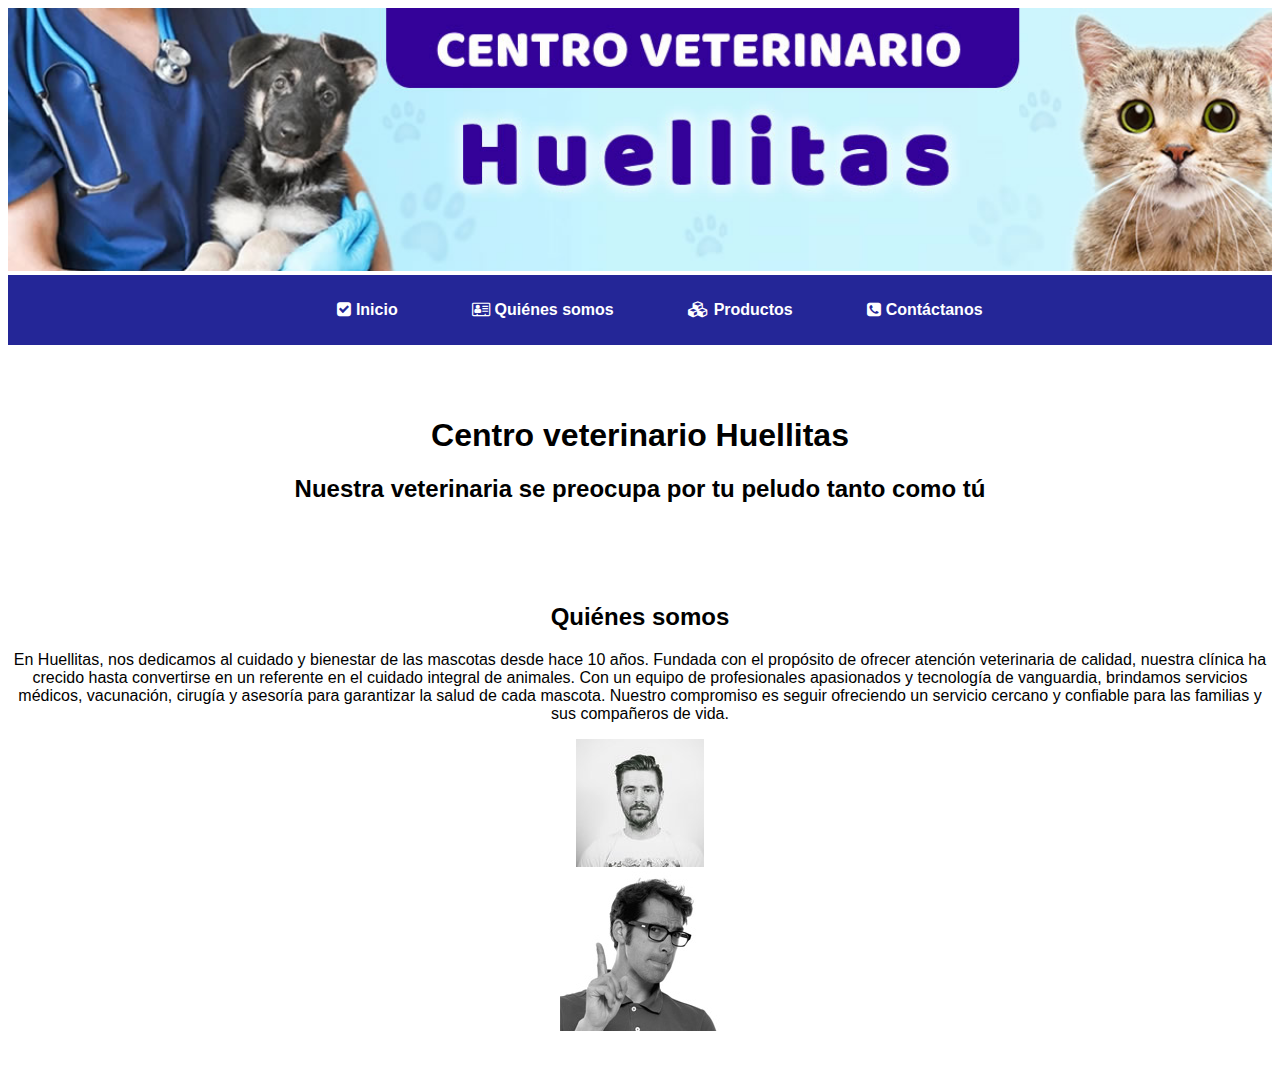
<file: index.html>
<!DOCTYPE html>
<html>

<head>
    <title>Index</title>
    <link rel="stylesheet" href="https://cdnjs.cloudflare.com/ajax/libs/font-awesome/4.7.0/css/font-awesome.min.css">
    <link rel="stylesheet" href="style.css">
</head>

<body>
    <header>
        <img src="banner-principal.jpg" alt="Banner principal" width="100%">


        <nav>
            <ul>
                <li></i> <a href="index.html"><i class="fa fa-check-square"></i> Inicio</a></li>
                <li></i> <a href="us.html"><i class="fa fa-address-card-o"></i> Quiénes somos</a></li>
                <li></i> <a href="products.html"><i class="fa fa-cubes"></i> Productos</a></li>
                <li></i> <a href="contactUs.html"><i class="fa fa-phone-square"></i> Contáctanos</a></li>
            </ul>

        </nav>

    </header>

    <section id="Inicio">
        <h1>Centro veterinario Huellitas</h1>
        <h2>Nuestra veterinaria se preocupa por tu peludo tanto como tú</h2>
    </section>

    <section id="Nosotros">
        <h2>Quiénes somos</h2>
        <p>En Huellitas, nos dedicamos al cuidado y bienestar de las mascotas desde hace 10 años.
        Fundada con el propósito de ofrecer atención veterinaria de calidad, nuestra clínica
        ha crecido hasta convertirse en un referente en el cuidado integral de animales.
        Con un equipo de profesionales apasionados y tecnología de vanguardia, brindamos servicios
        médicos, vacunación, cirugía y asesoría para garantizar la salud de cada mascota.
        Nuestro compromiso es seguir ofreciendo un servicio cercano y confiable para las familias y sus compañeros de
        vida.</p>
        <div class="contenedor">
            <div class="Foto">
                <img src="usuario-1.jpg" alt="usuario-1">
            </div>
            </div>
            <div class="Foto">
                <img src="usuario-2.jpg" alt="usuario-2">
        </div>
    </section>
</body>

</html>
</file>
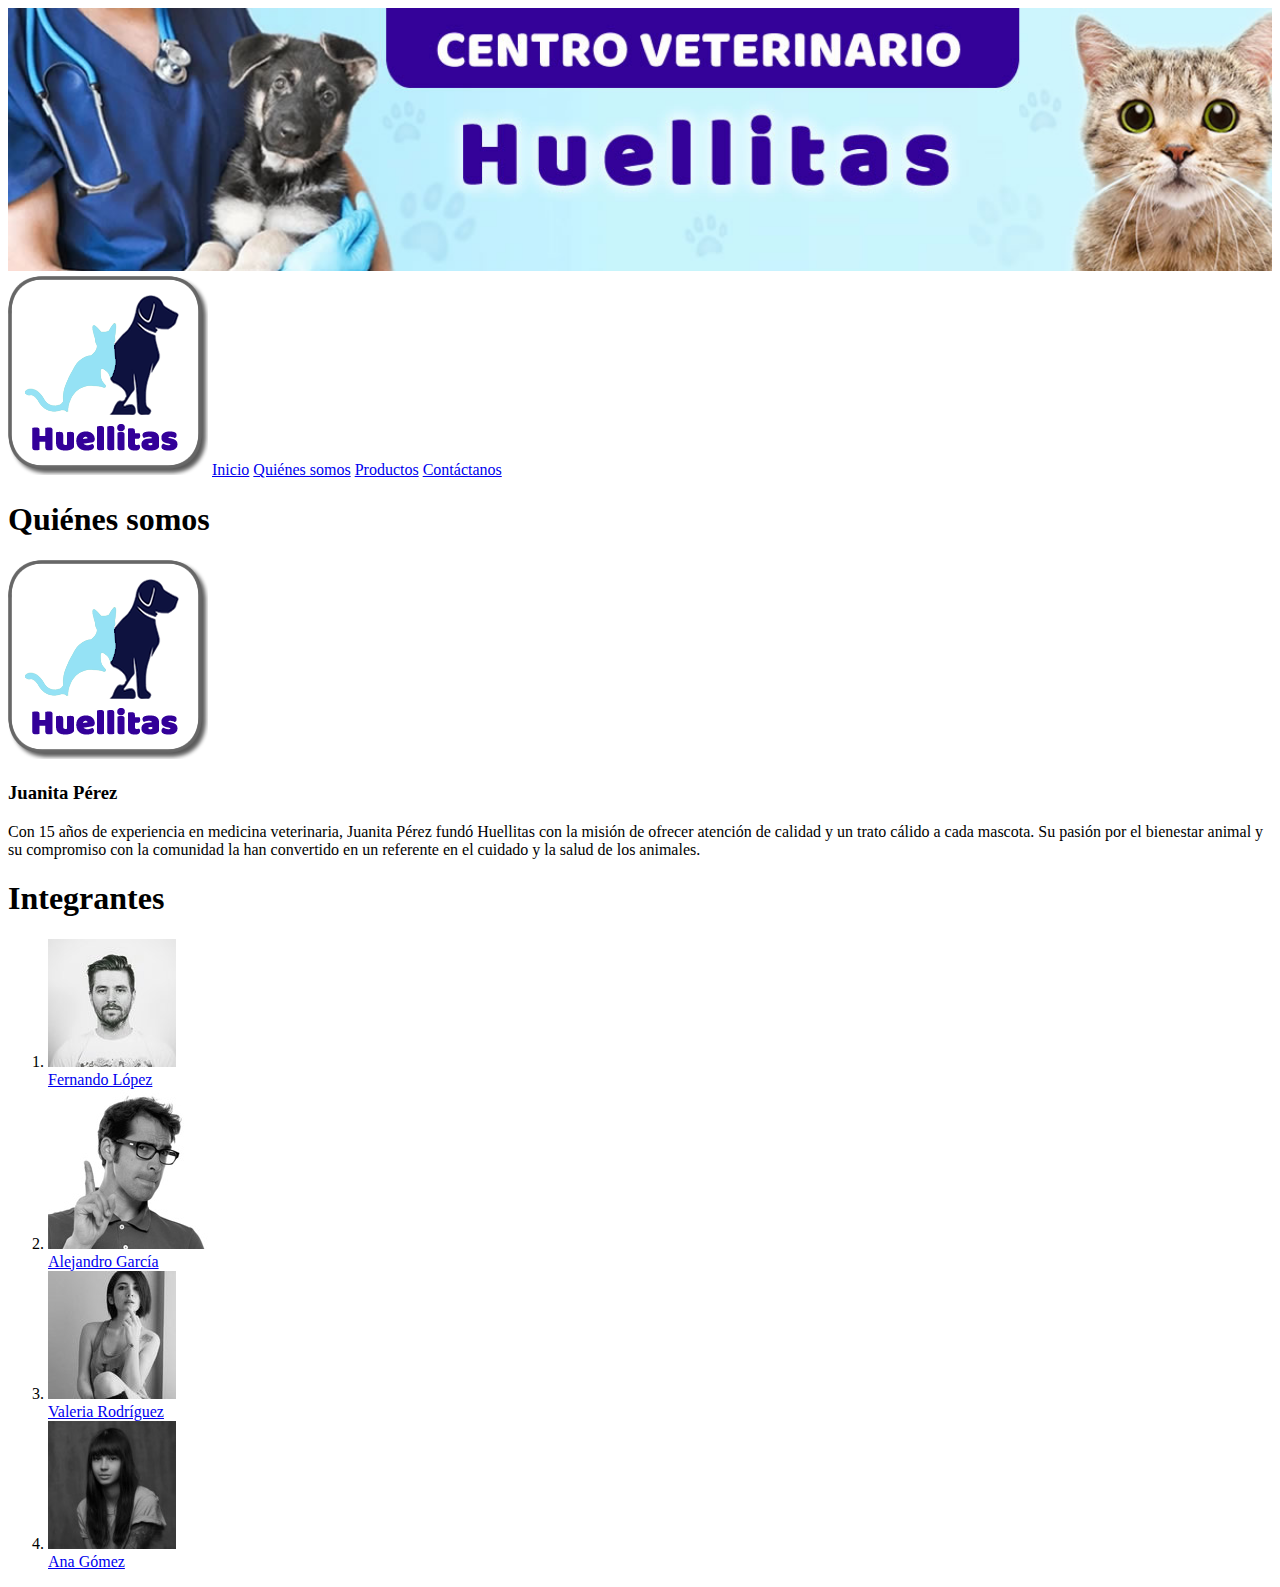
<file: us.html>
<!DOCTYPE html>
<html>
<head>
<title>Us</title>
</head>
<body>
    <img src="banner-principal.jpg" alt="Banner principal" width="100%" >

    <nav>
        <img src="logo.png" alt="logo de la empresa">
    <a href="index.html">Inicio</a>
    <a href="us.html">Quiénes somos</a>
    <a href="products.html">Productos</a>
    <a href="contactUs.html">Contáctanos</a>
    </nav>
    
<h1>Quiénes somos</h1>
    <img src="logo.png" alt="logo de la empresa">
    <h3>Juanita Pérez</h3>
    <p>Con 15 años de experiencia en medicina veterinaria, Juanita Pérez fundó Huellitas con la misión de ofrecer
    atención de calidad y un trato cálido a cada mascota. Su pasión por el bienestar animal y su compromiso con la 
    comunidad la han convertido en un referente en el cuidado y la salud de los animales.</p>
<h1>Integrantes</h1>
<ol>
    <li> 
        <a href="https://www.instagram.com/juanes/?hl=en"><img src="usuario-1.jpg"> <br> 
            Fernando López</a>    
    </li>
    
    <li>
        <a href="https://www.instagram.com/justinbieber/"> <img src="usuario-2.jpg"> <br> 
            Alejandro García</a>
    </li>
    
    <li>
        <a href="https://www.instagram.com/shakira/?hl=en"> <img src="usuario-3.jpg"> <br>
             Valeria Rodríguez</a>
    </li>

    <li>
        <a href="https://www.instagram.com/ana_d_armas/?hl=en"> <img src="usuario-4.jpg">
             <br> Ana Gómez</a>
    </li>
</ol>

</body>
</html>
</file>
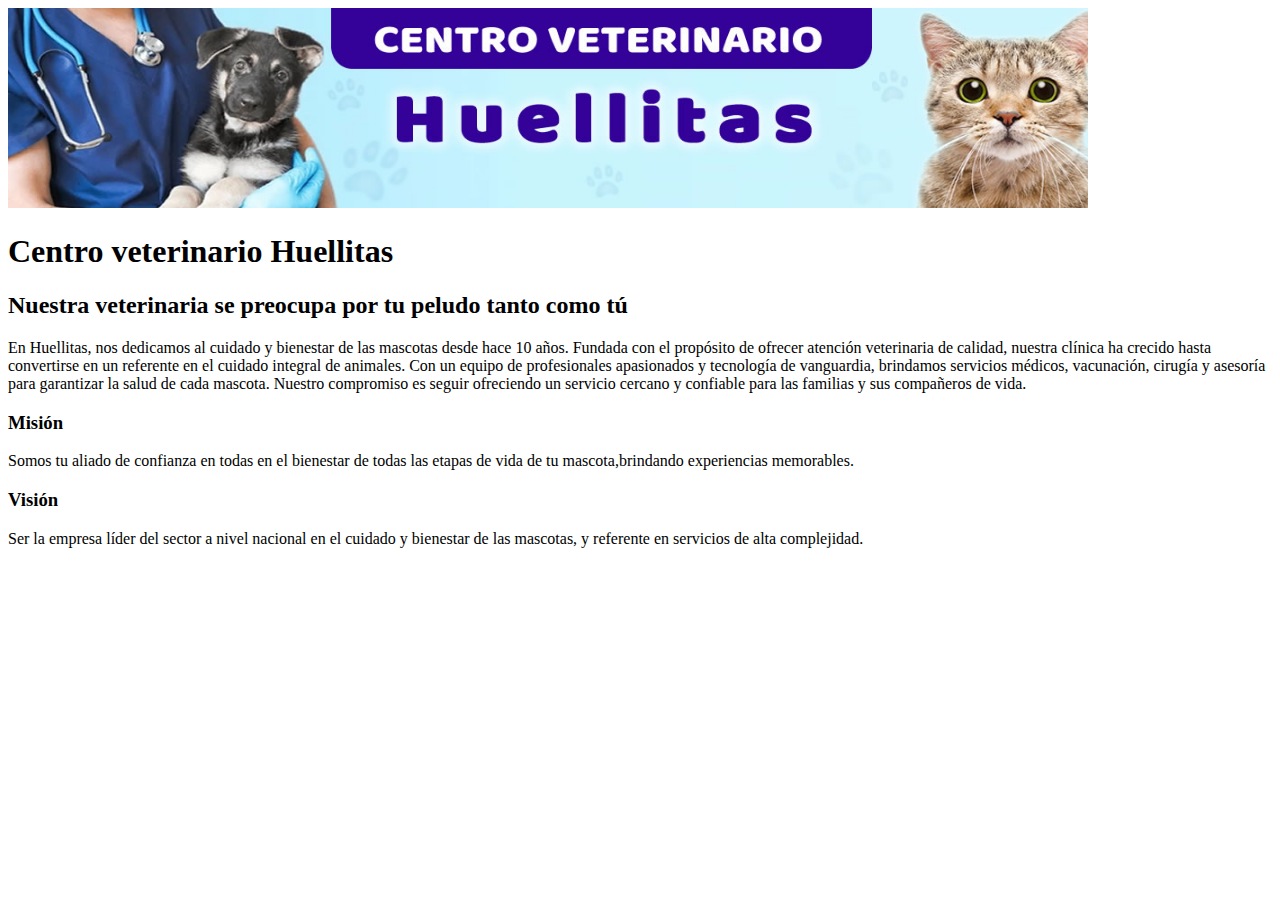
<file: Veterinaria.html>
<!DOCTYPE html>
<html>
<head>
<title>Page Title</title>
</head>
<body>
    <img src="banner-principal.jpg" alt="Banner principal" width="1080" height="200">
    <h1>Centro veterinario Huellitas</h1>
    <h2>Nuestra veterinaria se preocupa por tu peludo tanto como tú</h2>
<p>En Huellitas, nos dedicamos al cuidado y bienestar de las mascotas desde hace 10 años.
    Fundada con el propósito de ofrecer atención veterinaria de calidad, nuestra clínica 
    ha crecido hasta convertirse en un referente en el cuidado integral de animales.
    Con un equipo de profesionales apasionados y tecnología de vanguardia, brindamos servicios
    médicos, vacunación, cirugía y asesoría para garantizar la salud de cada mascota. 
    Nuestro compromiso es seguir ofreciendo un servicio cercano y confiable para las familias y sus compañeros de vida.</p>

    <h3>Misión</h3>
<p>Somos tu aliado de confianza en todas en el bienestar de todas las etapas de vida de tu mascota,brindando experiencias memorables.</p>
    <h3>Visión</h3>
<p>Ser la empresa líder del sector a nivel nacional en el cuidado y bienestar de las mascotas, y referente en servicios de alta complejidad.</p>
</body>
</html>
</file>
<file: style.css>
body  {
    font-family: Arial,sans-serif;
    background: white; 
    margin:0 px
}

header  { text-align: center;
}

header img  {width:100%
}


nav  {
    background: #242697;
    color: white;
    padding: 10px 0 10px 0;
    margin-top: 0px;
}

nav ul li {
    display: inline;
    margin: 0 25px;
}

nav ul li a{
    color: white;
    text-decoration: none;
    font-weight: bold;
}

a {
    padding: 10px;
}

a:hover {
    background-color: #2d9ec0;
    padding: 10px;
    border-radius: 10px;
}

section {
    padding-top: 50px;
    text-align: center;
    margin-bottom: 30px;
}
</file>
